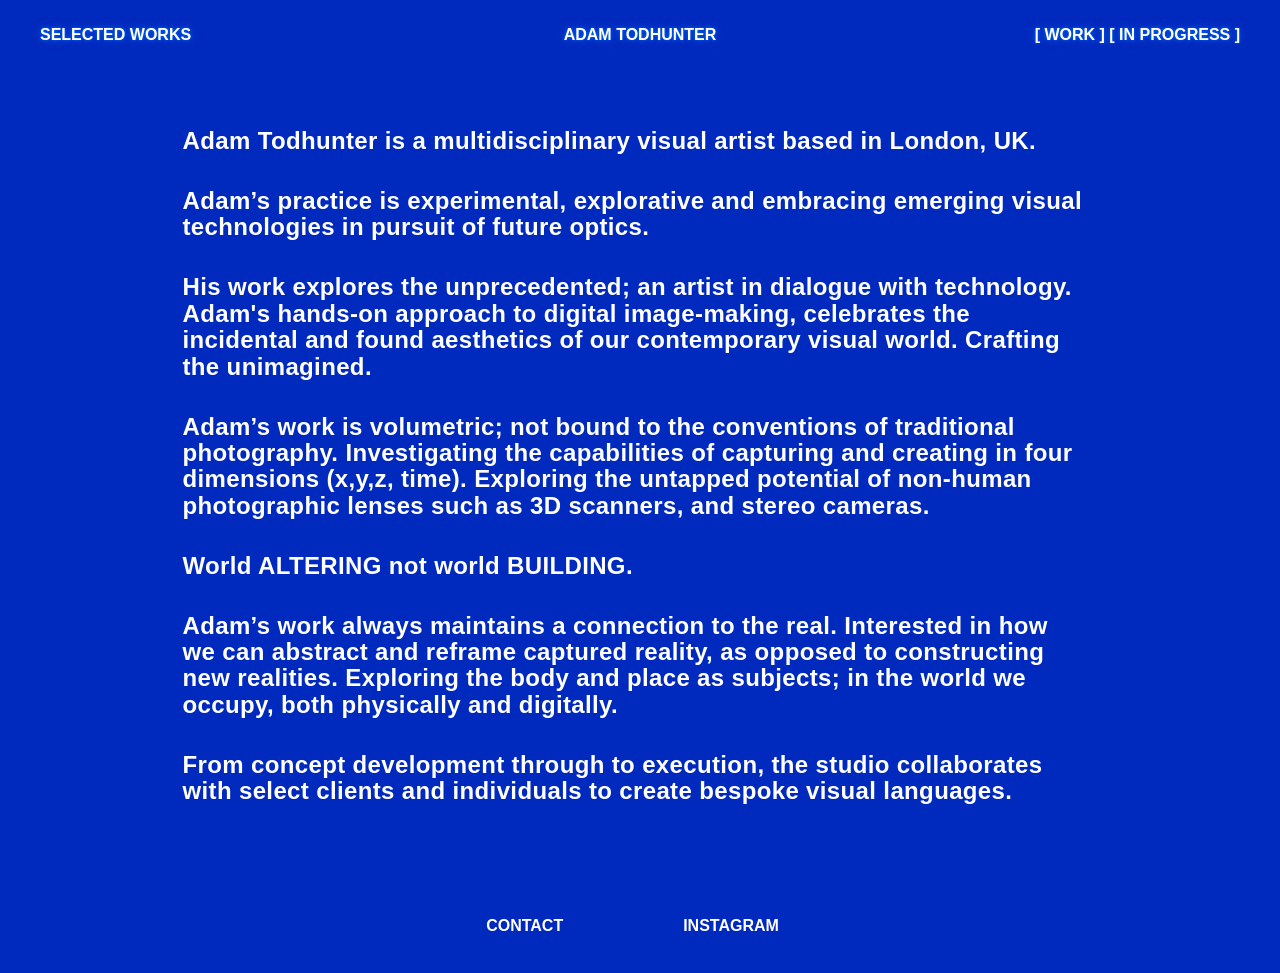
<file: about.html>
<!DOCTYPE html>
<html lang="en">

<head>

<meta charset="UTF-8">
<title>Adam Todhunter</title>
<link rel="stylesheet" href="style.css">
<link rel="icon" type="image/png" href="favicon.png">

</head>

<body class="about-page">
    
<header class="site-header">

<div class="header-inner">

<a href="Selectedworks.html" class="nav-link left" data-bg="SELECTED WORKS" >SELECTED WORKS</a>
<a href="about.html" class="nav-link center" data-bg="STUDIO PRACTICE" >ADAM TODHUNTER</a>
<a href="Work_Gallery.html" class="nav-link right" data-bg="WORK / EXPLORATION" >[ WORK ]  [ IN PROGRESS ]</a>

</div>

</header>



<main class="bio-page">

<div class="bio-text">

<p>
Adam Todhunter is a multidisciplinary visual artist based in London, UK.
</p>

<p>
Adam’s practice is experimental, explorative and embracing emerging visual technologies in pursuit of future optics. 
</p>

<p>
His work explores the unprecedented; an artist in dialogue with technology. Adam's hands-on approach to digital image-making, celebrates the incidental and found aesthetics of our contemporary visual world. Crafting the unimagined. 
</p>

<p>
Adam’s work is volumetric; not bound to the conventions of traditional photography. Investigating the capabilities of capturing and creating in four dimensions (x,y,z, time). Exploring the untapped potential of non-human photographic lenses such as 3D scanners, and stereo cameras. 
</p>

<p>
World ALTERING not world BUILDING. 
</p>

<p>
Adam’s work always maintains a connection to the real. Interested in how we can abstract and reframe captured reality, as opposed to constructing new realities. Exploring the body and place as subjects; in the world we occupy, both physically and digitally.
</p>

<p>
From concept development through to execution, the studio collaborates with select clients and individuals to create bespoke visual languages.
</p>


</div>

</main>

<footer class="site-footer about-footer">

  <div class="footer-inner">

    <a href="mailto:adam.todhunter@live.co.uk">CONTACT</a>
    <a href="https://www.instagram.com/adam.todhunter">INSTAGRAM</a>

  </div>

</footer>

</body>
</html>
</file>
<file: style.css>
/* =========================
GLOBAL
========================= */

html{
height:100%;
scrollbar-gutter:stable;
}

body{
margin:0;
background:black;
color:white;
font-family:Arial, Helvetica, sans-serif;

min-height:100vh;
}


/* =========================
PAGE WIDTH SYSTEM
========================= */

.header-inner,
.grid,
.media-grid,
.site-footer{

max-width:clamp(1200px,90vw,2200px);
margin:auto;

padding-left:clamp(12px,1.5vw,20px);
padding-right:clamp(12px,1.5vw,20px);

}

/* LANDING PAGE */

.landing-page{
margin:0;
height:100vh;
overflow:hidden;
}

/* VIDEO */

.landing-video{
position:fixed;
top:0;
left:0;

width:100%;
height:100%;

object-fit:cover;

z-index:-1;
}

/* CENTER BUTTON */

.landing-center{
position:absolute;
top:50%;
left:50%;

transform:translate(-50%,-50%);
}

/* ENTER BUTTON */

.landing-enter{
font-family:Helvetica, Arial, sans-serif;
font-weight:600;

font-size:clamp(28px,4vw,60px);

color:white;
text-decoration:none;
}


/* =========================
HEADER
========================= */

.site-header{

position:fixed;
top:0;
left:0;
width:100%;

z-index:100;

pointer-events:none;

}

.header-inner{

display:grid;
grid-template-columns:1fr 1fr 1fr;

align-items:center;

padding-top:clamp(16px,2vw,32px);
padding-bottom:clamp(16px,2vw,32px);

font-size:clamp(8px,1.3vw,16px);
font-weight:600;

}

.nav-link{

pointer-events:auto;

text-decoration:none;
color:white;
transition:.2s;

text-shadow:
0 0 3px rgba(0,123,255,0.8),
0 0 10px rgba(0,123,255,0.6);

}

.nav-link:hover{
color:#007BFF;
}

.left{text-align:left;}
.center{text-align:center;}
.right{text-align:right;}


/* =========================
HEADER HOVER BACK TEXT
========================= */

.nav-link{

position:relative;
display:inline-block;

}

/* background word */

.nav-link::before{

content:attr(data-bg);

position:absolute;
left:50%;
top:50%;

transform:translate(-50%,-50%) scale(1);

font-family:Helvetica, Arial, sans-serif;
font-weight:bold;

font-size:clamp(30px,2.5vw,55px);

color:white;

opacity:0;

filter:blur(2px);

pointer-events:none;

transition:opacity .25s ease;

white-space:nowrap;

z-index:-1;

}

/* hover reveal */

.nav-link:hover::before{

opacity:.25;

}

/* =========================
SELECTED WORKS GRID
========================= */

.grid{

padding-top:120px;

display:grid;
grid-template-columns:repeat(3,1fr);

gap:clamp(12px,1.5vw,20px);

}

/* =========================
SELECTED WORKS GRID RESPONSIVE
========================= */

@media (max-width:900px){

.grid{
grid-template-columns:repeat(2,1fr);
}

}

@media (max-width:500px){

.grid{
grid-template-columns:repeat(2,1fr);
}

}

/* hover image support */

.image-hover{

position:absolute;
width:100%;
height:100%;

object-fit:cover;

opacity:0;
transition:opacity .3s ease;

}

/* show hover image on hover */

.tile:hover .image-hover{
opacity:1;
}

/* hide default video when hovering */

.tile:hover .video-default{
opacity:0;
}

/* =========================
SELECTED WORKS TILES
========================= */

.tile{

position:relative;
aspect-ratio:4/5;

overflow:hidden;
cursor:pointer;

}

.tile video{

position:absolute;
width:100%;
height:100%;

object-fit:cover;

transition:opacity .3s ease;

}

.video-default{opacity:1;}
.video-hover{opacity:0;}

.tile:hover .video-default{opacity:0;}
.tile:hover .video-hover{opacity:1;}


/* =========================
SELECTED WORKS LIGHTBOX
========================= */

#lightbox{

position:fixed;
top:0;
left:0;

width:100%;
height:100%;

display:none;

align-items:center;
justify-content:center;

backdrop-filter:blur(8px) brightness(.35);

z-index:200;

}

#lightbox video{

max-width:85%;
max-height:85%;

border-radius:3px;

}

/* =========================
GALLERY GRID
========================= */

.media-grid{

padding-top:80px;

display:grid;
grid-template-columns:repeat(4,1fr);

gap:clamp(12px,1.5vw,20px);

grid-auto-rows:8px;

}

@media (max-width:1400px){
.media-grid{grid-template-columns:repeat(3,1fr);}
}

@media (max-width:900px){
.media-grid{grid-template-columns:repeat(2,1fr);}
}

@media (max-width:600px){
.media-grid{grid-template-columns:1fr;}
}


/* =========================
GALLERY TOGGLE
========================= */

.gallery-toggle{

max-width:clamp(1200px,90vw,2200px);
margin:auto;

/* match page width system */

padding-left:clamp(12px,1.5vw,20px);
padding-right:clamp(12px,1.5vw,20px);

margin: top 20px;
margin-bottom:10px;

display:flex;
justify-content:center;

/* button spacing */

gap:clamp(24px,3ch,48px);

font-size:clamp(8px,1.3vw,16px);
font-weight:600;

position:sticky;
top:80px;

z-index:50;

}

/* active state */

.toggle-btn.active{
color:#007BFF;
}

.hidden{
display:none;
}


/* =========================
FUTURE TILES
========================= */

.media-tile{

overflow:hidden;

}

.media-tile img,
.media-tile video{

width:100%;
height:auto;

display:block;

}


.media-tile video{
object-fit:cover;
}

.media-tile{

break-inside:avoid;
margin-bottom:clamp(12px,1.5vw,20px);

overflow:hidden;

}

/* =========================
FEATURE TILE
========================= */

.media-tile.feature{

grid-column:span 2;

}

.media-tile.feature img,
.media-tile.feature video{

width:100%;
height:auto;

}

/* =========================
GALLERY LIGHTBOX
========================= */

#gallery-lightbox{

position:fixed;
top:0;
left:0;

width:100%;
height:100%;

display:none;

align-items:center;
justify-content:center;

backdrop-filter:blur(8px) brightness(.35);

z-index:300;

}

.lightbox-content{

display:flex;

align-items:flex-end;
justify-content:center;

gap:30px;

max-width:90vw;
max-height:90vh;

margin:auto;

}

.lightbox-media{

display:flex;

justify-content:center;
align-items:center;

}

.lightbox-media img,
.lightbox-media video{

max-width:65vw;
max-height:90vh;

border-radius:5px;

display:block;

}

.lightbox-description{

font-family:Helvetica, Arial, sans-serif;
font-weight:bold;

text-align:left;

max-width:280px;

align-self:flex-end;

padding-right:30px;

color:white;

font-size:clamp(12px,0.9vw,16px);

line-height:1.5;

}


/* =========================
ABOUT PAGE
========================= */

body.about-page{
background:#0029bd;
}

.bio-page{

padding-top:120px;

display:flex;
justify-content:center;

}

.bio-text{

max-width:60ch;
width:100%;

font-family:Helvetica, Arial, sans-serif;

font-size:clamp(11px,1.2vw,15px);

line-height:1.6;

letter-spacing:0.015em;

color:rgba(255,255,255,0.9);

}

.bio-text p{
margin-top:0;
margin-bottom:1.4em;
}


/* =========================
ABOUT PAGE
========================= */

.bio-page{

flex:1;                /* pushes footer down */

display:flex;
justify-content:center;
align-items:flex-start;

padding-top:clamp(100px,10vw,175px);

padding-left:clamp(20px,5vw,120px);
padding-right:clamp(20px,5vw,120px);

padding-bottom:clamp(0px,6vw,40px);

}

/* text styling */

.bio-text{

max-width:900px;

font-family:Helvetica, Arial, sans-serif;
font-weight:bold;

font-size:clamp(16px,2vw,24px);
line-height:1.1;

color:white;

}

/* =========================
ABOUT PAGE FOOTER
========================= */

.about-footer .footer-inner{

display:flex;
justify-content:center;
align-items:center;

gap:120px;

}


/* =========================
FOOTER
========================= */

.site-footer{
width:100%;
}

.footer-inner{

max-width:clamp(1200px,90vw,2200px);
margin:auto;


display:grid;
grid-template-columns:1fr 1fr 1fr;

padding-top:clamp(20px,3vw,40px);
padding-bottom:clamp(20px,3vw,40px);

font-size:clamp(8px,1.3vw,16px);
font-weight:600;

}

.footer-inner a{
text-decoration:none;
color:white;
}

.footer-inner a:hover{
color:#007BFF;
}

.footer-name{text-align:center;}

.footer-inner a:first-child{text-align:left;}
.footer-inner a:last-child{text-align:right;}
</file>
